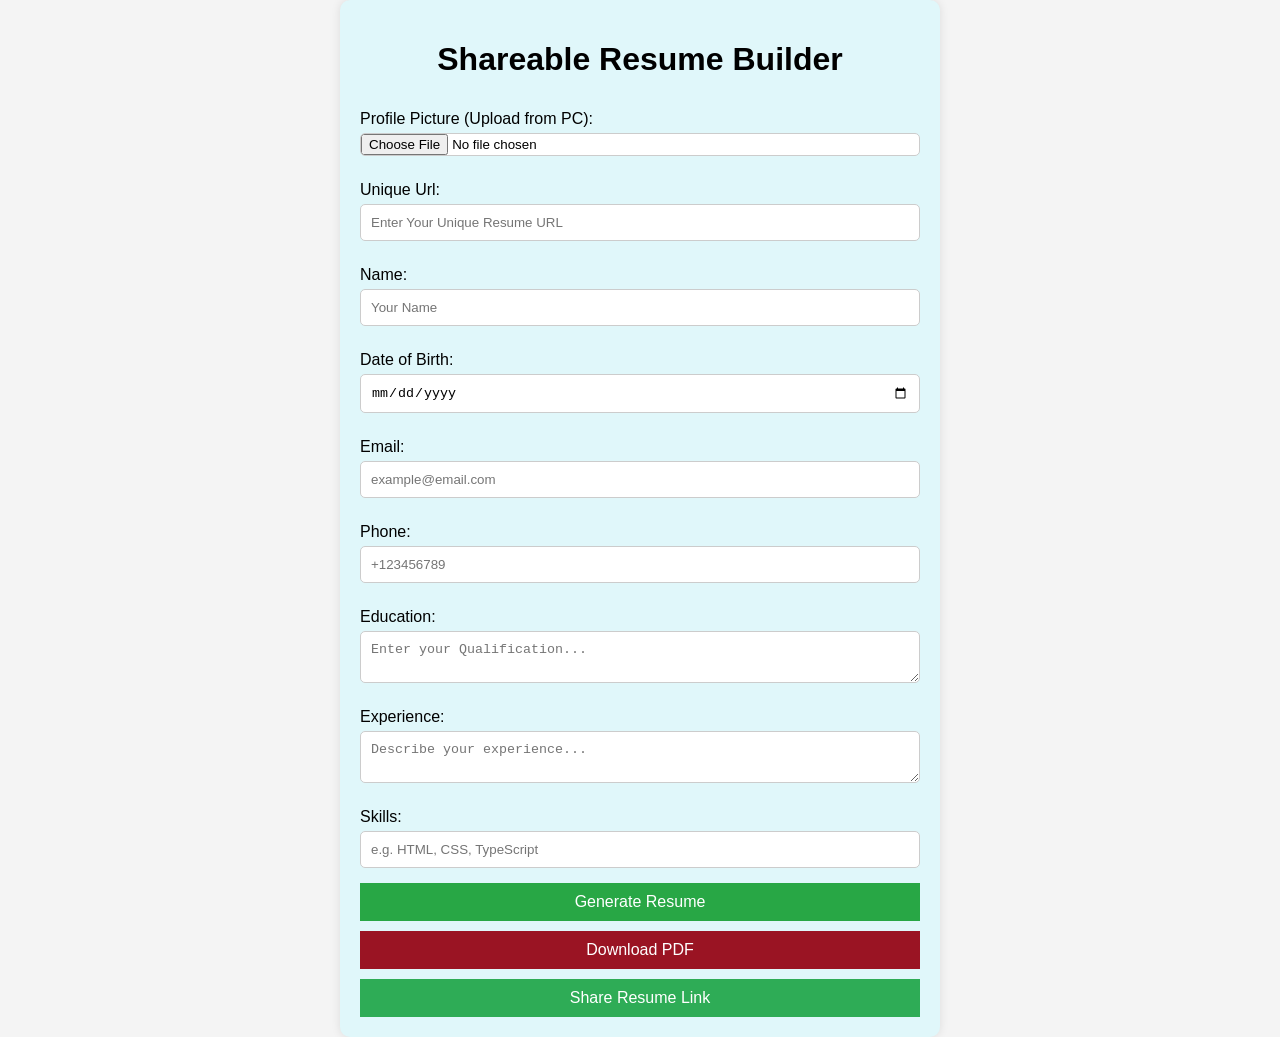
<file: Download_Resume/index.html>
<!DOCTYPE html>
<html lang="en">
<head>
  <meta charset="UTF-8">
  <meta name="viewport" content="width=device-width, initial-scale=1.0">
  <title>Shareable Resume Builder</title>
  <link rel="stylesheet" href="style.css">
</head>
<body>

  <div class="container">
    <h1>Shareable Resume Builder</h1>

    <form id="resume-form">

      <label for="picture">Profile Picture (Upload from PC):</label>
      <div class="picture-input">
      
        <input type="file" id="profilePicture" accept="image/*" required>

        <label for="ResumeURL">Unique Url:</label>
        <input type="text" id="resumeURL" placeholder="Enter Your Unique Resume URL" required>

      <label for="name">Name:</label>
      <input type="text" id="name" placeholder="Your Name">

      <label for="dob">Date of Birth:</label>
      <input type="date" id="dob">

      <label for="email">Email:</label>
      <input type="email" id="email" placeholder="example@email.com">

      <label for="phone">Phone:</label>
      <input type="text" id="phone" placeholder="+123456789">

     
      </div>

      <label for="education">Education:</label>
      <textarea id="education" placeholder="Enter your Qualification..."></textarea>

      <label for="experience">Experience:</label>
      <textarea id="experience" placeholder="Describe your experience..."></textarea>

      <label for="skills">Skills:</label>
      <input type="text" id="skills" placeholder="e.g. HTML, CSS, TypeScript">

      <button type="button" id="generate-resume">Generate Resume</button> 
      <button type="button" id="download-pdf" >Download PDF</button>
      <button type="button" id="share-link">Share Resume Link</button>

    </form>

    <!-- Generated Resume From Given Info -->

    <div id="resume-popup" class="hidden">
      <h2 id="heading">Resume Generated</h2>
      <p class="para">Your resume is generated below. You can see and edit it.</p>
      <h2 id="heading"> Personal Info</h2>
      <div id="generated-resume"></div>
      
      <button id="edit-resume">Edit Resume</button>
      <p class="para">Thank you for using the Resume Builder !!!</p>
    </div>
  </div>

  <script src="script.js"></script>
</body>
</html>
</file>
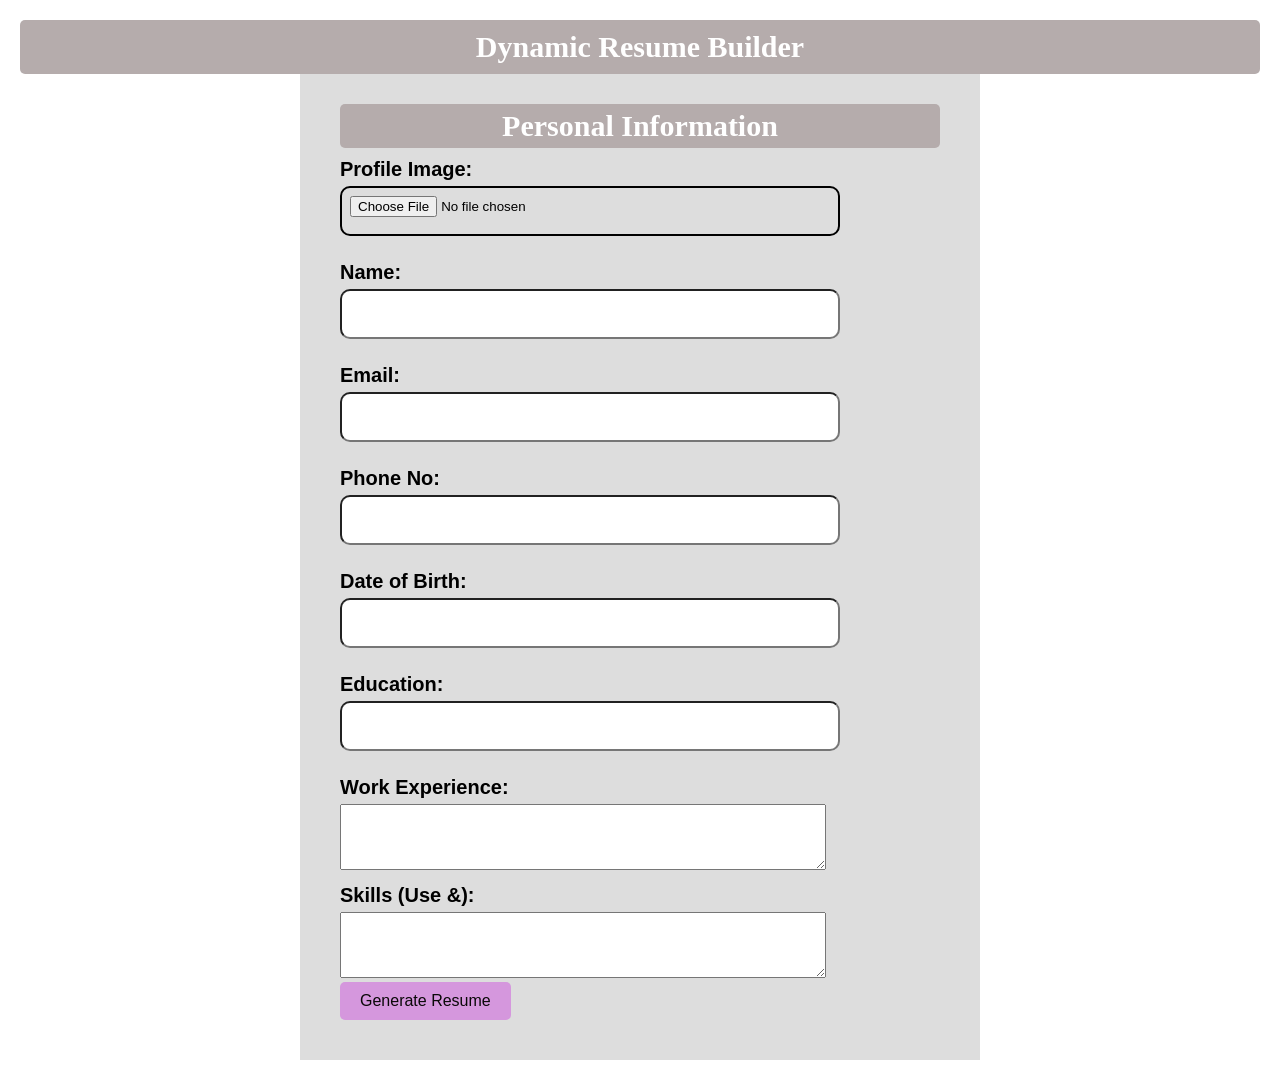
<file: Dynamic_CV_builder/index.html>
<!DOCTYPE html>
<html lang="en">
<head>
    <meta charset="UTF-8">
    <meta name="viewport" content="width=device-width, initial-scale=1.0">
    <title>Dynamic Resume Builder</title>
    <link rel="stylesheet" href="style.css">
</head>
<body>
  
    <h1 class="heading_1">Dynamic Resume Builder</h1>

    <!-- Form for user input -->
    <form id="resumeForm">
        <h1 class="heading_2">Personal Information</h1> 

        <label for="profilePicture"><b>Profile Image:</b></label>
        <input type="file" id="profilePicture" name="profilePicture" accept="image/*" required>

        <br>
        <label for="name"><b>Name:</b></label>
        <input type="text" id="name" required>
        <br>
        <label for="email"><b>Email:</b></label>
        <input type="email" id="email" required>
        <br>
        <label for="phone"><b>Phone No:</b></label>
        <input type="tel" id="phone" required>
        <br>
        <label for="DOB"><b>Date of Birth:</b></label>

        <input type="tel" id="DateOfBirth" required>
        <br>
    
     
        <label for="education"><b>Education:</b></label>
        <input type="text" id="education" required>
        <br>

     
        <label for="experience"><b>Work Experience:</b></label>
        <textarea name="experience" id="experience" rows="4" required></textarea>
        <br>

        
        <label for="skills"><b>Skills (Use &):</b></label>
        <textarea name="skills" id="skills" rows="4" required></textarea>
        <br>

        <button type="submit">Generate Resume</button>
    </form>


<!-- Section where resume generated -->

<section id="resume" >
    <h1 class="heading">Generated Resume</h1>
    <br>
    <br>
   <h2 class="heading">Personal Info</h2> 
  
    <header>
        
        
        <img id="displayProfilePhoto" alt="Passport-photo" >
        <br>
        <h2 class="heading" id="displayName"></h2>
        <p class="para" id="displayEmail"></p>
        <p class="para"  id="displayPhone"></p>
        <p class="para"  id="displayDateOfBirth"></p>
        
    </header>

    <section id="displayEducation">
        <h2  class="heading" >Education</h2>
       <p class="para" ></p>
    </section>

    <section id="displayExperience">
        <h2  class="heading" >Work Experience</h2>
     <p class="para" ></p>
    </section>

    <section id="displaySkills">
        <h2  class="heading">Skills</h2>
        <ul></ul>
    </section>
</section>
   
    <script src="script.js"></script>
</body>
</html>
</file>
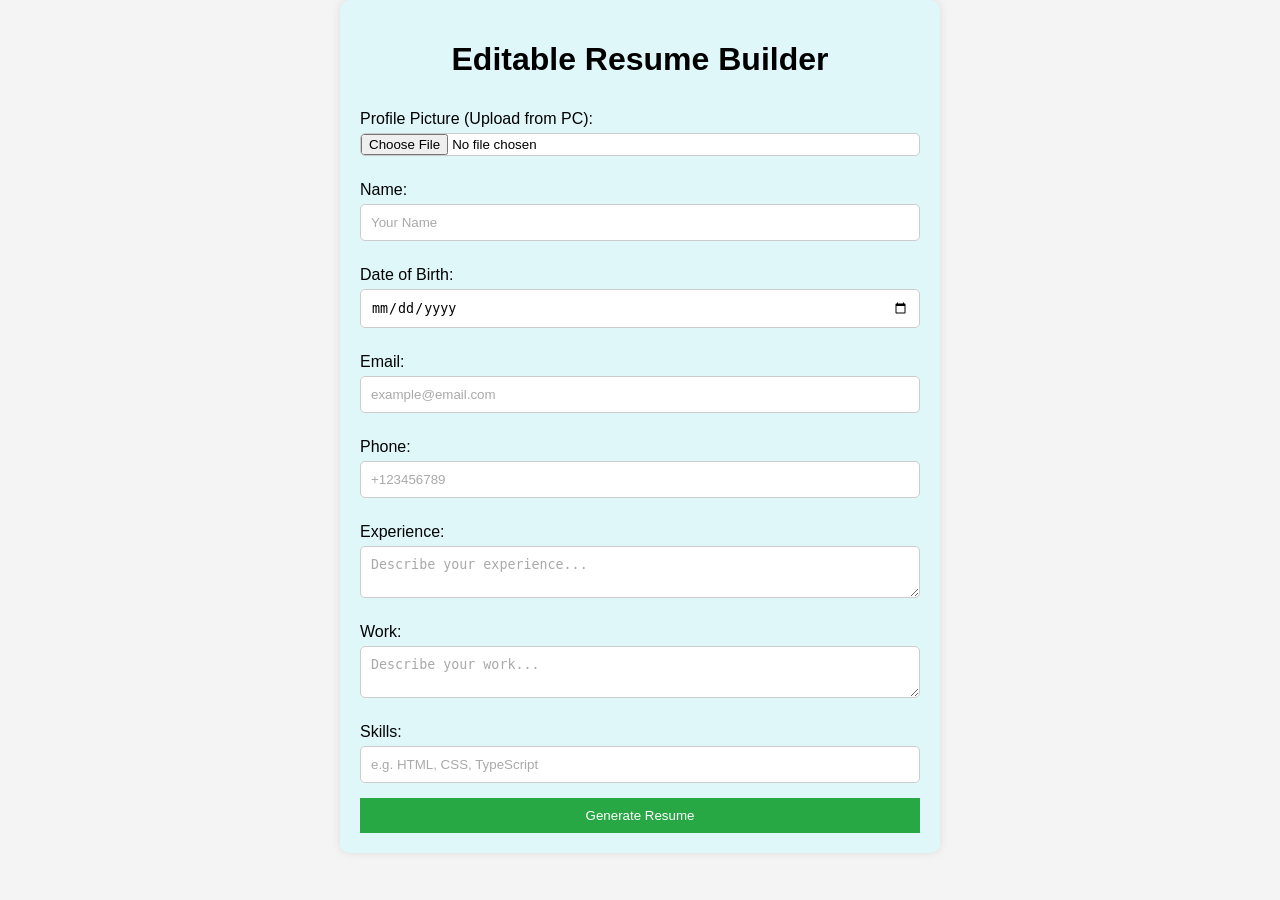
<file: Editable_CV_Builder/index.html>
<!DOCTYPE html>
<html lang="en">
<head>
  <meta charset="UTF-8">
  <meta name="viewport" content="width=device-width, initial-scale=1.0">
  <title>Editable Resume Builder</title>
  <link rel="stylesheet" href="style.css">
</head>
<body>

  <div class="container">
    <h1>Editable Resume Builder</h1>

    <form id="resume-form">

      <label for="picture">Profile Picture (Upload from PC):</label>
      <div class="picture-input">
      
        <input type="file" id="profilePicture" accept="image/*" required>
      <label for="name">Name:</label>
      <input type="text" id="name" placeholder="Your Name">

      <label for="dob">Date of Birth:</label>
      <input type="date" id="dob">

      <label for="email">Email:</label>
      <input type="email" id="email" placeholder="example@email.com">

      <label for="phone">Phone:</label>
      <input type="text" id="phone" placeholder="+123456789">

     
      </div>

      <label for="experience">Experience:</label>
      <textarea id="experience" placeholder="Describe your experience..."></textarea>

      <label for="work">Work:</label>
      <textarea id="work" placeholder="Describe your work..."></textarea>

      <label for="skills">Skills:</label>
      <input type="text" id="skills" placeholder="e.g. HTML, CSS, TypeScript">

      <button type="button" id="generate-resume">Generate Resume</button>
    </form>

    <!-- Generated Resume From Given Info -->

    <div id="resume-popup" class="hidden">
      <h2 id="heading">Resume Generated</h2>
      <p class="para">Your resume is generated below. You can edit it.</p>
      <h2 id="heading"> Personal Info</h2>
      <div id="generated-resume"></div>
      
      <button id="edit-resume">Edit Resume</button>
      <p class="para">Thank you for using the Resume Builder !!!</p>
    </div>
  </div>

  <script src="app.js"></script>
</body>
</html>
</file>
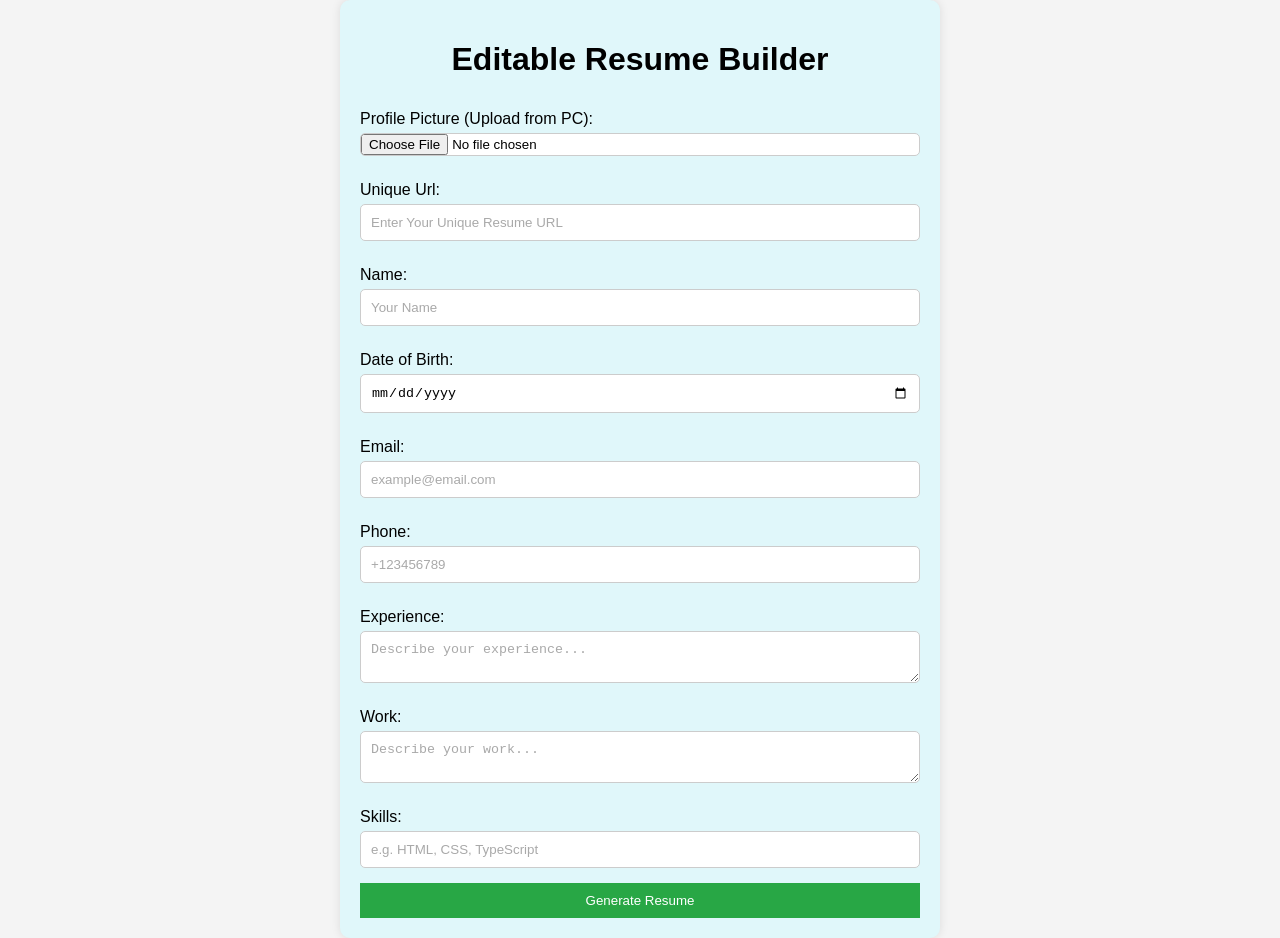
<file: P-4_Download_Resume/index.html>
<!DOCTYPE html>
<html lang="en">
<head>
  <meta charset="UTF-8">
  <meta name="viewport" content="width=device-width, initial-scale=1.0">
  <title>Editable Resume Builder</title>
  <link rel="stylesheet" href="style.css">
</head>
<body>

  <div class="container">
    <h1>Editable Resume Builder</h1>

    <form id="resume-form">

      <label for="picture">Profile Picture (Upload from PC):</label>
      <div class="picture-input">
      
        <input type="file" id="profilePicture" accept="image/*" required>

        <label for="ResumeURL">Unique Url:</label>
        <input type="text" id="resumeURL" placeholder="Enter Your Unique Resume URL" required>

      <label for="name">Name:</label>
      <input type="text" id="name" placeholder="Your Name">

      <label for="dob">Date of Birth:</label>
      <input type="date" id="dob">

      <label for="email">Email:</label>
      <input type="email" id="email" placeholder="example@email.com">

      <label for="phone">Phone:</label>
      <input type="text" id="phone" placeholder="+123456789">

     
      </div>

      <label for="experience">Experience:</label>
      <textarea id="experience" placeholder="Describe your experience..."></textarea>

      <label for="work">Work:</label>
      <textarea id="work" placeholder="Describe your work..."></textarea>

      <label for="skills">Skills:</label>
      <input type="text" id="skills" placeholder="e.g. HTML, CSS, TypeScript">

      <button type="button" id="generate-resume">Generate Resume</button>
    </form>

    <!-- Generated Resume From Given Info -->

    <div id="resume-popup" class="hidden">
      <h2 id="heading">Resume Generated</h2>
      <p class="para">Your resume is generated below. You can edit it.</p>
      <h2 id="heading"> Personal Info</h2>
      <div id="generated-resume"></div>
      
      <button id="edit-resume">Edit Resume</button>
      <p class="para">Thank you for using the Resume Builder !!!</p>
    </div>
  </div>

  <script src="script.js"></script>
</body>
</html>
</file>
<file: Download_Resume/style.css>
* {
    box-sizing: border-box;
  }
  
  body {
    font-family: Arial, sans-serif;
    background-color: #f4f4f4;
    margin: 0;
    padding: 0;
   
    display: flex;                     
    justify-content: center;
    align-items: center;
  }
  
  .container {
    width: 100%;
    max-width: 600px;
    margin: 0 auto;
    padding: 20px;
    background-color: #e0f7fa; /* Sky blue background for the form */
    border-radius: 10px;
    box-shadow: 0 0 10px rgba(0, 0, 0, 0.1);
  }
  #resume-form {
    display: flex;
    flex-direction: column;
    justify-content: center;
  }
 
  h1 {
    text-align: center;
  }
  
  form label {
    display: block;
    margin: 10px 0 5px;
  }
  
  form input, form textarea {
    width: 100%;
    padding: 10px;
    margin-bottom: 15px;
    border: 1px solid #ccc;
    border-radius: 5px;
    background-color: white;
  }
  
  
  
  input[type="file"] {
    padding: 0;
  }
   .profilePicture{
     display: block;
     border: 2px solid rgb(63, 60, 60);
     margin: 0 auto;
     box-shadow: 2px 2px rgba(182, 156, 156, 0);
     border-radius: 50%;
     width: 200px;
     height: 200px;
     object-fit: cover;                                                                                                                                                                                                                                                                                                                   ;
   }                                                                                                                                                                                                                                                                                                                                                         
  
  #generate-resume {
    background-color: #28a745;
    font-weight: 500;
    font-size: 16px;
    color: white;
    padding: 10px 20px;                                                                                                                                                                                                                                                                                     
    border: none;
    cursor: pointer;
    transition: background-color 0.5s ease;                                                                                                                                                                                                                                                                                                                                                                                                                                                                                                                                                                                                                        
  }
  
  #generate-resume:hover {
    background-color: #3d25de;
  
  } 
  #download-pdf{
    
    background-color: #9a1423;
    font-weight: 500;
    font-size: 16px;
    margin-top: 10px;
    color: white;
    padding: 10px 20px;                                                                                                                                                                                                                                                                                     
    border: none;
    cursor: pointer;
    transition: background-color 0.3s ease;  
  }
  #download-pdf:hover{
    background-color: #aaa3ec;
    
   
  }
  #share-link{
    background-color: #2eac56;
    font-weight: 500;
    font-size: 16px;
    margin-top: 10px;
    color: white;
    padding: 10px 20px;                                                                                                                                                                                                                                                                                     
    border: none;
    cursor: pointer;
    transition: background-color 0.3s ease;  
  }
  #share-link:hover{
    background-color: #8b8b91;

  }
   .hidden {
    display: none;
  }

  #resume-popup {
    font-size: 1.5rem;
    margin-top: 20px;
    background-color: #0fadc2;
    padding: 20px;
    border-radius: 10px;
  }
  #resume-popup:hover{
    background-color: #45e683;
    color: white;
  } 
  #edit-resume{
    background-color: #28a745;
    color: white;
    padding: 10px 20px;
    border: none;
    cursor: pointer;
  }
  #edit-resume:hover{
    background-color: #3d25de;
    color: white;
  }
  #heading{
    background-color: rgb(181, 172, 172);
  }
  #heading:hover{
     background-color: #3b0a29;
  }
  .para { 
    color: #111212;
    font-size: 20px;
    margin-top: 20px;                                                                                                                      
    
  }
  
  .para:hover {
    background-color: #3d25de;
    color: white;
  } 
  
   @media only screen and (max-width: 768px) {
    .container {
      width: 90%;
     padding: 10px;
    }
  
    form input, form textarea {
      font-size: 16px;
    }
  }
</file>
<file: Dynamic_CV_builder/style.css>
@import url('https://fonts.googleapis.com/css2?family=Roboto:ital,wght@0,100;0,300;0,400;0,500;0,700;0,900;1,100;1,300;1,400;1,500;1,700;1,900&display=swap');

body {

    font-family: Arial, sans-serif;
    margin: 20px;
    font-family: sans-serif;
}

form {
    max-width: 600px;
    margin: auto;
    padding: 40px;
    background-color: #ddd;
    margin-bottom: 20px;
}

h1{
    color:black;
    text-align: center;
    font-family: 'Times New Roman', Times, serif;
    
}
label {
    font-size: 20px;
    display: block;
    margin: 10px 0 5px;
    font-weight: bold;
}
#profilePicture{
    border:2px solid black;
    padding: 8px;
}
.profilePicture{
    width: 150px;
    height: 150px;
    object-fit: cover;
    margin-bottom: 20px;
    border-radius: 50%;
    
}
input[type="file"] {
    padding: 0;
  }
input {
    width: 80%;
    height: 30px;
    padding: 8px;
    margin-bottom: 15px;
    border-radius: 10px;
    box-shadow: 2px 2px 5px rgba(rgb(166, 151, 151), rgb(0, 0, 0), rgb(24, 24, 46), alpha);
}
input:hover{
    background-color: rgb(197, 166, 166);
}
.heading{
    display: inline;
    background-color: rgb(181, 172, 172);
    font-size: 2rem;
  }
  .heading:hover{
     background-color: #996e8a;
     color: aliceblue;
  }
  .heading_1{
    color: #fff;
    font-size: 30px;
    font-weight: bold;
    margin:auto;
    background-color: rgb(181, 172, 172);
    border-radius: 5px;
    padding: 10px; 
    
  }
  .heading_2{
    color: #fff;
    font-size: 30px;
    font-weight: bold;
    margin:auto;
    background-color: rgb(181, 172, 172);
    border-radius: 5px;
    padding: 5px;
    margin-bottom: 10px; 
    margin-top: -10px;
    
  }
  .para { 
    
    color: #292f2f;
    font-size: 24px;
    margin-top: 20px;                                                                                                                      
    
  }
  
  .para:hover {
    
    background-color: #3d25de;
    color: white;
  } 
textarea{
    width: 80%;
}
textarea:hover{
    background-color: rgb(197, 166, 166);
}
button {
    padding: 10px 20px;
    background-color: #d597dd;
    color: rgb(10, 8, 8);
    border: none;
    cursor: pointer;
    border-radius: 5px;
    font-size: 16px;
}

button:hover {
    background-color: #790ed6;
    color: white;
    transition: background-color 0.3s ease-in-out;
    display: flex;
    justify-content: center;
}

#resume {
    font-family: "Roboto", sans-serif;
    font-weight: 700;
    font-style: italic;
    display:none;
    margin: auto;
   
    background-color: #ddd;
    border: 1px solid #9cbdc3;
    padding: 40px;
    max-width: 600px;
   
 
}
img{
    display: none;
    border-radius: 50%;
    padding-top: 10px;
    object-fit: cover;
}
</file>
<file: Editable_CV_Builder/style.css>
* {
    box-sizing: border-box;
  }
  
  body {
    font-family: Arial, sans-serif;
    background-color: #f4f4f4;
    margin: 0;
    padding: 0;
   
    display: flex;
    justify-content: center;
    align-items: center;
  }
  
  .container {
    width: 100%;
    max-width: 600px;
    margin: 0 auto;
    padding: 20px;
    background-color: #e0f7fa; /* Sky blue background for the form */
    border-radius: 10px;
    box-shadow: 0 0 10px rgba(0, 0, 0, 0.1);
  }
  #resume-form {
    display: flex;
    flex-direction: column;
    justify-content: center;
  }
 
  h1 {
    text-align: center;
  }
  
  form label {
    display: block;
    margin: 10px 0 5px;
  }
  
  form input, form textarea {
    width: 100%;
    padding: 10px;
    margin-bottom: 15px;
    border: 1px solid #ccc;
    border-radius: 5px;
    background-color: white;
  }
  
  form input::placeholder, form textarea::placeholder {
    color: #a9a9a9; 
  }
  
  input[type="file"] {
    padding: 0;
  }
   .profilePicture{
     display: block;
     border: 2px solid rgb(63, 60, 60);
     margin: 0 auto;
     box-shadow: 2px 2px rgba(182, 156, 156, 0);
     border-radius: 50%;
     width: 200px;
     height: 200px;
     object-fit: cover;                                                                                                                                                                                                                                                                                                                   ;
   }                                                                                                                                                                                                                                                                                                                                                         
  
  #generate-resume {
    background-color: #28a745;
    color: white;
    padding: 10px 20px;                                                                                                                                                                                                                                                                                     
    border: none;
    cursor: pointer;
    transition: background-color 0.3s ease;                                                                                                                                                                                                                                                                                                                                                                                                                                                                                                                                                                                                                        
  }
  
  #generate-resume:hover {
    background-color: #3d25de;
  } 
  
   .hidden {
    display: none;
  }

  #resume-popup {
    font-size: 1.5rem;
    margin-top: 20px;
    background-color: #0fadc2;
    padding: 20px;
    border-radius: 10px;
  }
  #resume-popup:hover{
    background-color: #45e683;
    color: white;
  } 
  #edit-resume{
    background-color: #28a745;
    color: white;
    padding: 10px 20px;
    border: none;
    cursor: pointer;
  }
  #edit-resume:hover{
    background-color: #3d25de;
    color: white;
  }
  #heading{
    background-color: rgb(181, 172, 172);
  }
  #heading:hover{
     background-color: #3b0a29;
  }
  .para { 
    color: #111212;
    font-size: 20px;
    margin-top: 20px;                                                                                                                      
    
  }
  
  .para:hover {
    background-color: #3d25de;
    color: white;
  } 
  
   @media only screen and (max-width: 768px) {
    .container {
      width: 90%;
     padding: 10px;
    }
  
    form input, form textarea {
      font-size: 16px;
    }
  }
</file>
<file: P-4_Download_Resume/style.css>
* {
    box-sizing: border-box;
  }
  
  body {
    font-family: Arial, sans-serif;
    background-color: #f4f4f4;
    margin: 0;
    padding: 0;
   
    display: flex;
    justify-content: center;
    align-items: center;
  }
  
  .container {
    width: 100%;
    max-width: 600px;
    margin: 0 auto;
    padding: 20px;
    background-color: #e0f7fa; /* Sky blue background for the form */
    border-radius: 10px;
    box-shadow: 0 0 10px rgba(0, 0, 0, 0.1);
  }
  #resume-form {
    display: flex;
    flex-direction: column;
    justify-content: center;
  }
 
  h1 {
    text-align: center;
  }
  
  form label {
    display: block;
    margin: 10px 0 5px;
  }
  
  form input, form textarea {
    width: 100%;
    padding: 10px;
    margin-bottom: 15px;
    border: 1px solid #ccc;
    border-radius: 5px;
    background-color: white;
  }
  
  form input::placeholder, form textarea::placeholder {
    color: #a9a9a9; 
  }
  
  input[type="file"] {
    padding: 0;
  }
   .profilePicture{
     display: block;
     border: 2px solid rgb(63, 60, 60);
     margin: 0 auto;
     box-shadow: 2px 2px rgba(182, 156, 156, 0);
     border-radius: 50%;
     width: 200px;
     height: 200px;
     object-fit: cover;                                                                                                                                                                                                                                                                                                                   ;
   }                                                                                                                                                                                                                                                                                                                                                         
  
  #generate-resume {
    background-color: #28a745;
    color: white;
    padding: 10px 20px;                                                                                                                                                                                                                                                                                     
    border: none;
    cursor: pointer;
    transition: background-color 0.3s ease;                                                                                                                                                                                                                                                                                                                                                                                                                                                                                                                                                                                                                        
  }
  
  #generate-resume:hover {
    background-color: #3d25de;
  } 
  
   .hidden {
    display: none;
  }

  #resume-popup {
    font-size: 1.5rem;
    margin-top: 20px;
    background-color: #0fadc2;
    padding: 20px;
    border-radius: 10px;
  }
  #resume-popup:hover{
    background-color: #45e683;
    color: white;
  } 
  #edit-resume{
    background-color: #28a745;
    color: white;
    padding: 10px 20px;
    border: none;
    cursor: pointer;
  }
  #edit-resume:hover{
    background-color: #3d25de;
    color: white;
  }
  #heading{
    background-color: rgb(181, 172, 172);
  }
  #heading:hover{
     background-color: #3b0a29;
  }
  .para { 
    color: #111212;
    font-size: 20px;
    margin-top: 20px;                                                                                                                      
    
  }
  
  .para:hover {
    background-color: #3d25de;
    color: white;
  } 
  
   @media only screen and (max-width: 768px) {
    .container {
      width: 90%;
     padding: 10px;
    }
  
    form input, form textarea {
      font-size: 16px;
    }
  }
</file>
